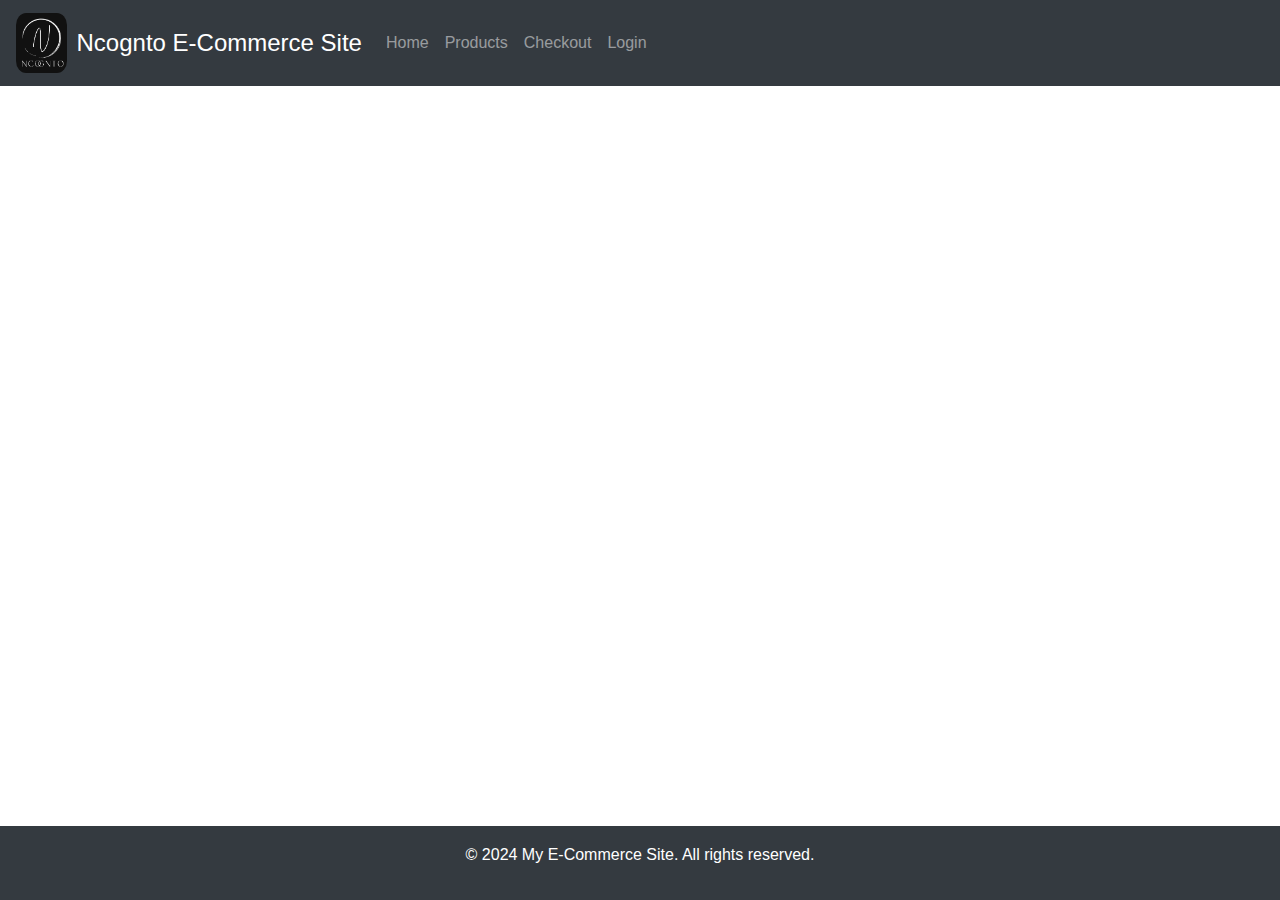
<file: frontend/base.html>
<!DOCTYPE html>
<html lang="en">
<head>
    <meta charset="UTF-8">
    <meta name="viewport" content="width=device-width, initial-scale=1.0">
    <title>Ncognto E-Commerce Site</title>
    <!-- Bootstrap CSS -->
    <link href="https://maxcdn.bootstrapcdn.com/bootstrap/4.5.2/css/bootstrap.min.css" rel="stylesheet">
    <!-- Custom CSS -->
    <link href="assets/css/style.css" rel="stylesheet">
</head>
<body>
    <header>
        <!-- Navbar -->
        <nav class="navbar navbar-expand-lg navbar-dark bg-dark">
            <a class="navbar-brand d-flex align-items-center" href="index.html">
                <img class="ncognto-icon" src="assets/images/Screenshot from 2024-09-13 11-43-40.png" alt="Ncognto Logo">
                Ncognto E-Commerce Site
            </a>
            <button id="logoutButton" class="btn btn-danger d-none">Logout</button>
            <button class="navbar-toggler" type="button" data-toggle="collapse" data-target="#navbarNav" aria-controls="navbarNav" aria-expanded="false" aria-label="Toggle navigation">
                <span class="navbar-toggler-icon"></span>
            </button>
            <div class="collapse navbar-collapse" id="navbarNav">
                <ul class="navbar-nav">
                    <li class="nav-item">
                        <a class="nav-link" href="index.html">Home</a>
                    </li>
                    <li class="nav-item">
                        <a class="nav-link" href="product.html">Products</a>
                    </li>
                    <li class="nav-item">
                        <a class="nav-link" href="checkout.html">Checkout</a>
                    </li>
                    <li class="nav-item">
                        <a class="nav-link" href="login.html">Login</a>
                    </li>
                </ul>
            </div>
        </nav>
    </header>

    <main role="main" class="container mt-4">
        <!-- Main content will be injected here -->
        <div id="content"></div>
    </main>

    <footer class="footer bg-dark text-white text-center py-3">
        <p>&copy; 2024 My E-Commerce Site. All rights reserved.</p>
    </footer>

    <!-- Bootstrap JS and dependencies -->
    <script src="https://code.jquery.com/jquery-3.5.1.slim.min.js"></script>
    <script src="https://cdn.jsdelivr.net/npm/@popperjs/core@2.10.2/dist/umd/popper.min.js"></script>
    <script src="https://maxcdn.bootstrapcdn.com/bootstrap/4.5.2/js/bootstrap.min.js"></script>
    <!-- Custom JS -->
    <script src="assets/js/main.js" defer></script>
    <script>
        document.addEventListener('DOMContentLoaded', () => {
            const logoutButton = document.getElementById('logoutButton');
            const token = localStorage.getItem('token');
            
            if (token) {
                logoutButton.classList.remove('d-none');
                logoutButton.addEventListener('click', () => {
                    localStorage.removeItem('token');
                    window.location.href = 'login.html'; // Redirect to login page after logout
                });
            } else {
                logoutButton.classList.add('d-none');
            }
        });
    </script>
</body>
</html>
</file>
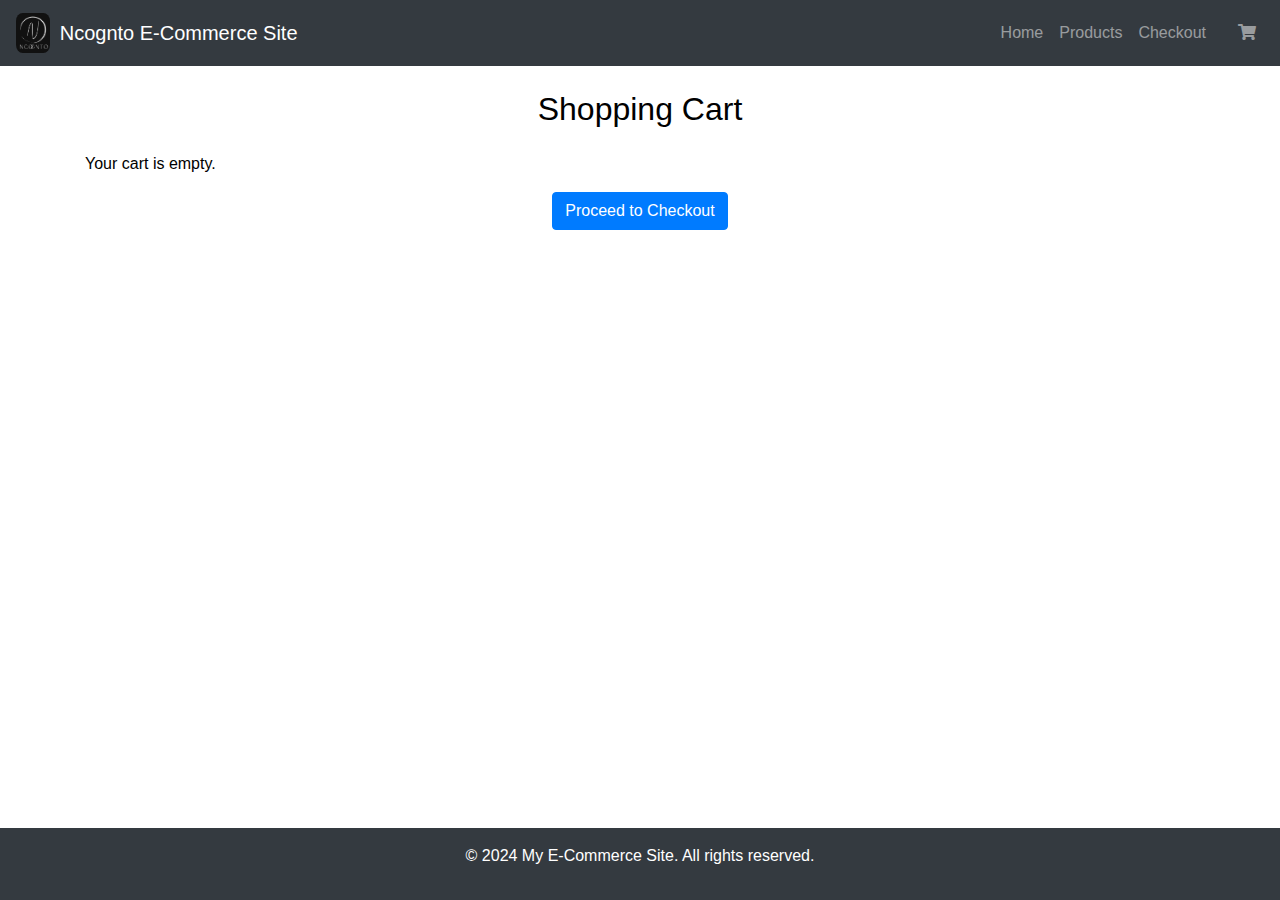
<file: frontend/cart.html>
<!DOCTYPE html>
<html lang="en">
<head>
    <meta charset="UTF-8">
    <meta http-equiv="X-UA-Compatible" content="IE=edge">
    <meta name="viewport" content="width=device-width, initial-scale=1.0">
    <title>Cart - Ncognto E-Commerce Site</title>
    <link href="assets/css/style.css" rel="stylesheet">
    <link href="https://maxcdn.bootstrapcdn.com/bootstrap/4.5.2/css/bootstrap.min.css" rel="stylesheet">
    <!-- Font Awesome -->
    <link href="https://cdnjs.cloudflare.com/ajax/libs/font-awesome/5.15.4/css/all.min.css" rel="stylesheet">
</head>
<body>
    <header>
        <nav class="navbar navbar-expand-lg navbar-dark bg-dark">
            <!-- Logo Section -->
            <a class="navbar-brand d-flex align-items-center" href="index.html">
                <img class="ncognto-icon" src="assets/images/Screenshot from 2024-09-13 11-43-40.png" alt="Ncognto Logo" style="height: 40px; width: auto; margin-right: 10px;">
                Ncognto E-Commerce Site
            </a>
            <button class="navbar-toggler" type="button" data-toggle="collapse" data-target="#navbarNav" aria-controls="navbarNav" aria-expanded="false" aria-label="Toggle navigation">
                <span class="navbar-toggler-icon"></span>
            </button>
            <div class="collapse navbar-collapse" id="navbarNav">
                <div class="d-flex justify-content-end w-100">
                    <ul class="navbar-nav">
                        <li class="nav-item"><a class="nav-link" href="index.html">Home</a></li>
                        <li class="nav-item"><a class="nav-link" href="product.html">Products</a></li>
                        <li class="nav-item"><a class="nav-link" href="checkout.html">Checkout</a></li>
                        <li class="nav-item d-flex align-items-center ml-3">
                            <button id="logoutButton" class="btn btn-danger d-none">Logout</button>
                            <a class="nav-link d-none" href="login.html" id="loginLink">Login</a>
                        </li>
                        <!-- Cart Icon Link -->
                        <li class="nav-item">
                            <a class="nav-link" href="cart.html" aria-label="View Cart">
                                <i class="fas fa-shopping-cart"></i> <!-- Cart icon -->
                            </a>
                        </li>
                    </ul>
                </div>
            </div>
        </nav>
    </header>
    

    <main role="main" class="container mt-4">
        <h2 class="text-center">Shopping Cart</h2>
        <div id="cartItems" class="mt-4"></div>
        <div class="text-center">
           <a href="checkout.html"><button id="checkout-button" class="btn btn-primary">Proceed to Checkout</button></a> 
        </div>
    </main>

    <footer class="footer bg-dark text-white text-center py-3">
        <p>&copy; 2024 My E-Commerce Site. All rights reserved.</p>
    </footer>

    <script src="https://code.jquery.com/jquery-3.5.1.min.js"></script> <!-- Use full version of jQuery -->
    <script src="https://cdn.jsdelivr.net/npm/@popperjs/core@2.10.2/dist/umd/popper.min.js"></script>
    <script src="https://maxcdn.bootstrapcdn.com/bootstrap/4.5.2/js/bootstrap.min.js"></script>
    <script>
        document.addEventListener('DOMContentLoaded', () => {
            const products = {
                1: { image: 'assets/images/artbreeder-image-2024-07-30T06_14_40.558Z.jpeg', title: 'Matte Canvas, Stretched, 0.75"', price: '$27.63' },
                2: { image: 'assets/images/artbreeder-image-2024-07-30T06_15_31.914Z.jpeg', title: 'Matte Canvas, Stretched, 0.75"', price: '$67.92' },
                3: { image: 'assets/images/artbreeder-image-2024-07-30T06_16_14.538Z.jpeg', title: 'Matte Canvas, Stretched, 0.75"', price: '$39.99' },
                4: { image: 'assets/images/artbreeder-image-2024-07-30T06_16_40.888Z.jpeg', title: 'Matte Canvas, Stretched, 0.75"', price: '$208.42' },
                5: { image: 'assets/images/artbreeder-image-2024-07-30T06_17_14.601Z.jpeg', title: 'Matte Canvas, Stretched, 0.75"', price: '$34.82' },
                6: { image: 'assets/images/artbreeder-image-2024-07-30T06_22_12.517Z.jpeg', title: 'Matte Canvas, Stretched, 0.75"', price: '$87.78' },
                7: { image: 'assets/images/artbreeder-image-2024-07-30T06_22_44.382Z.jpeg', title: 'Matte Canvas, Stretched, 0.75"', price: '$87.78' },
                8: { image: 'assets/images/artbreeder-image-2024-07-30T06_23_15.165Z.jpeg', title: 'Matte Canvas, Stretched, 0.75"', price: '$67.92' }
            };

            function imageExists(url, callback) {
                const img = new Image();
                img.onload = () => callback(true);
                img.onerror = () => callback(false);
                img.src = url;
            }

            function displayCart() {
                const cart = JSON.parse(localStorage.getItem('cart')) || {};
                const cartItemsContainer = document.getElementById('cartItems');
                cartItemsContainer.innerHTML = '';

                if (Object.keys(cart).length === 0) {
                    cartItemsContainer.innerHTML = '<p>Your cart is empty.</p>';
                    return;
                }

                // Iterate through the cart items and display each one
                for (let productId in cart) {
                    const item = cart[productId];
                    if (!item) {
                        console.error(`Missing item data for product ID: ${productId}`);
                        continue;
                    }

                    const imageUrl = item.image || products[productId]?.image || 'assets/images/fallback.jpg';
                    const title = item.title || products[productId]?.title || 'Unknown Product';
                    const price = item.price || products[productId]?.price || '$0.00';
                    const quantity = item.quantity || 1;

                    // Create a new cart item element
                    const itemElement = document.createElement('div');
                    itemElement.className = 'cart-item mb-4';

                    imageExists(imageUrl, (exists) => {
                        itemElement.innerHTML = `
                            <div class="row">
                                <div class="col-md-3">
                                    <img src="${exists ? imageUrl : 'assets/images/fallback.jpg'}" class="img-fluid" alt="${title}">
                                </div>
                                <div class="col-md-7">
                                    <h4>${title}</h4>
                                    <p>Price: ${price}</p>
                                    <p>Quantity: ${quantity}</p>
                                </div>
                                <div class="col-md-2 text-right">
                                    <button class="btn btn-danger btn-sm remove-from-cart" data-id="${productId}">
                                        <i class="fas fa-trash"></i>
                                    </button>
                                </div>
                            </div>
                        `;
                        cartItemsContainer.appendChild(itemElement);

                        // Attach the event listener to the remove button after it's added to the DOM
                        itemElement.querySelector('.remove-from-cart').addEventListener('click', () => {
                            removeFromCart(productId);
                        });
                    });
                }
            }

            function removeFromCart(productId) {
                console.log(`Removing product ID: ${productId}`);
                const cart = JSON.parse(localStorage.getItem('cart')) || {};
                if (cart[productId]) {
                    delete cart[productId];
                    localStorage.setItem('cart', JSON.stringify(cart));
                    displayCart(); // Refresh the cart display after removal
                } else {
                    console.warn(`Product ID ${productId} not found in cart.`);
                }
            }

            // Initial call to display the cart
            displayCart();
        });
    </script>
</body>
</html>
</file>
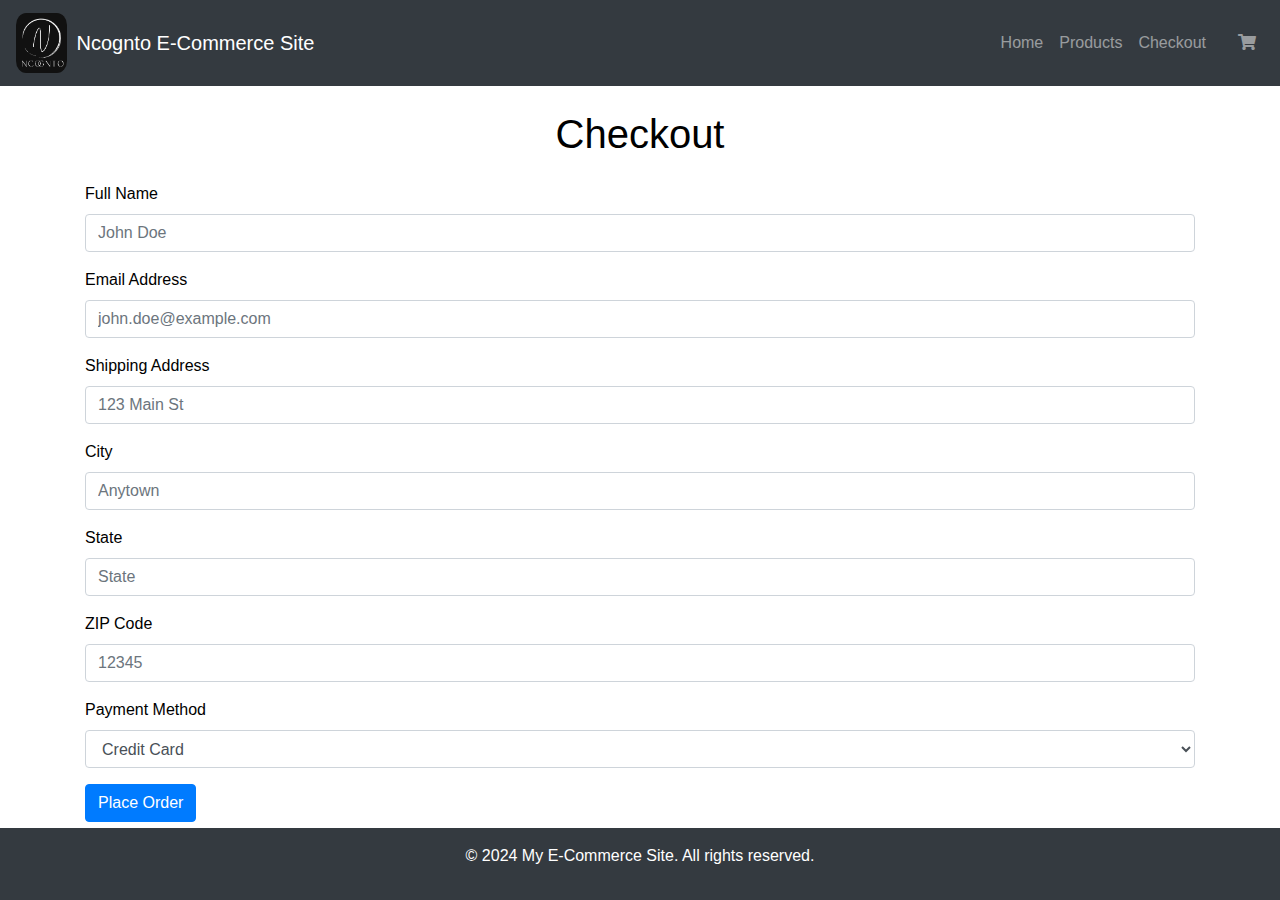
<file: frontend/checkout.html>
<!DOCTYPE html>
<html lang="en">
<head>
    <meta charset="UTF-8">
    <meta name="viewport" content="width=device-width, initial-scale=1.0">
    <title>Checkout - Ncognto E-Commerce Site</title>
    <link href="assets/css/style.css" rel="stylesheet">
    <link href="https://maxcdn.bootstrapcdn.com/bootstrap/4.5.2/css/bootstrap.min.css" rel="stylesheet">
    <link href="https://cdnjs.cloudflare.com/ajax/libs/font-awesome/5.15.4/css/all.min.css" rel="stylesheet">
</head>
<body>
    <header>
        <nav class="navbar navbar-expand-lg navbar-dark bg-dark">
            <!-- Logo Section -->
            <a class="navbar-brand d-flex align-items-center" href="index.html">
                <img class="ncognto-icon" src="assets/images/Screenshot from 2024-09-13 11-43-40.png" alt="Ncognto Logo">
                Ncognto E-Commerce Site
            </a>
            <button class="navbar-toggler" type="button" data-toggle="collapse" data-target="#navbarNav" aria-controls="navbarNav" aria-expanded="false" aria-label="Toggle navigation">
                <span class="navbar-toggler-icon"></span>
            </button>
            <div class="collapse navbar-collapse" id="navbarNav">
                <div class="d-flex justify-content-end w-100">
                    <ul class="navbar-nav">
                        <li class="nav-item"><a class="nav-link" href="index.html">Home</a></li>
                        <li class="nav-item"><a class="nav-link" href="product.html">Products</a></li>
                        <li class="nav-item"><a class="nav-link" href="checkout.html">Checkout</a></li>
                        <li class="nav-item d-flex align-items-center ml-3">
                            <button id="logoutButton" class="btn btn-danger d-none">Logout</button>
                            <a class="nav-link d-none" href="login.html" id="loginLink">Login</a>
                        </li>
                        <!-- Cart Icon Link -->
                        <li class="nav-item">
                            <a class="nav-link" href="cart.html">
                                <i class="fas fa-shopping-cart"></i> <!-- Cart icon -->
                            </a>
                        </li>
                    </ul>
                </div>
            </div>
        </nav>
    </header>

    <main role="main" class="container mt-4">
        <h1 class="text-center">Checkout</h1>
        <form class="mt-4">
            <div class="form-group">
                <label for="name">Full Name</label>
                <input type="text" class="form-control" id="name" placeholder="John Doe" required>
            </div>
            <div class="form-group">
                <label for="email">Email Address</label>
                <input type="email" class="form-control" id="email" placeholder="john.doe@example.com" required>
            </div>
            <div class="form-group">
                <label for="address">Shipping Address</label>
                <input type="text" class="form-control" id="address" placeholder="123 Main St" required>
            </div>
            <div class="form-group">
                <label for="city">City</label>
                <input type="text" class="form-control" id="city" placeholder="Anytown" required>
            </div>
            <div class="form-group">
                <label for="state">State</label>
                <input type="text" class="form-control" id="state" placeholder="State" required>
            </div>
            <div class="form-group">
                <label for="zip">ZIP Code</label>
                <input type="text" class="form-control" id="zip" placeholder="12345" required>
            </div>
            <div class="form-group">
                <label for="payment">Payment Method</label>
                <select class="form-control" id="payment" required>
                    <option>Credit Card</option>
                    <option>PayPal</option>
                    <option>Bank Transfer</option>
                </select>
            </div>
            <button type="submit" class="btn btn-primary">Place Order</button>
        </form>
    </main>

    <footer class="footer bg-dark text-white text-center py-3 mt-auto">
        <p>&copy; 2024 My E-Commerce Site. All rights reserved.</p>
    </footer>

    <script src="https://code.jquery.com/jquery-3.5.1.slim.min.js"></script>
    <script src="https://cdn.jsdelivr.net/npm/@popperjs/core@2.10.2/dist/umd/popper.min.js"></script>
    <script src="https://maxcdn.bootstrapcdn.com/bootstrap/4.5.2/js/bootstrap.min.js"></script>
    <script src="assets/js/main.js"></script>
    <script src="assets/js/auth.js" defer></script>
    <script>
        document.addEventListener('DOMContentLoaded', () => {
            const loginButton = document.getElementById('loginButton');
            const logoutButton = document.getElementById('logoutButton');
            const token = localStorage.getItem('token');
            
            if (token) {
                logoutButton.classList.remove('d-none');
                loginButton.classList.add('d-none');
                logoutButton.addEventListener('click', () => {
                    localStorage.removeItem('token');
                    window.location.href = 'login.html'; // Redirect to login page after logout
                });
            } else {
                logoutButton.classList.add('d-none');
                loginButton.classList.remove('d-none');
            }
        });
    </script>
</body>
</html>
</file>
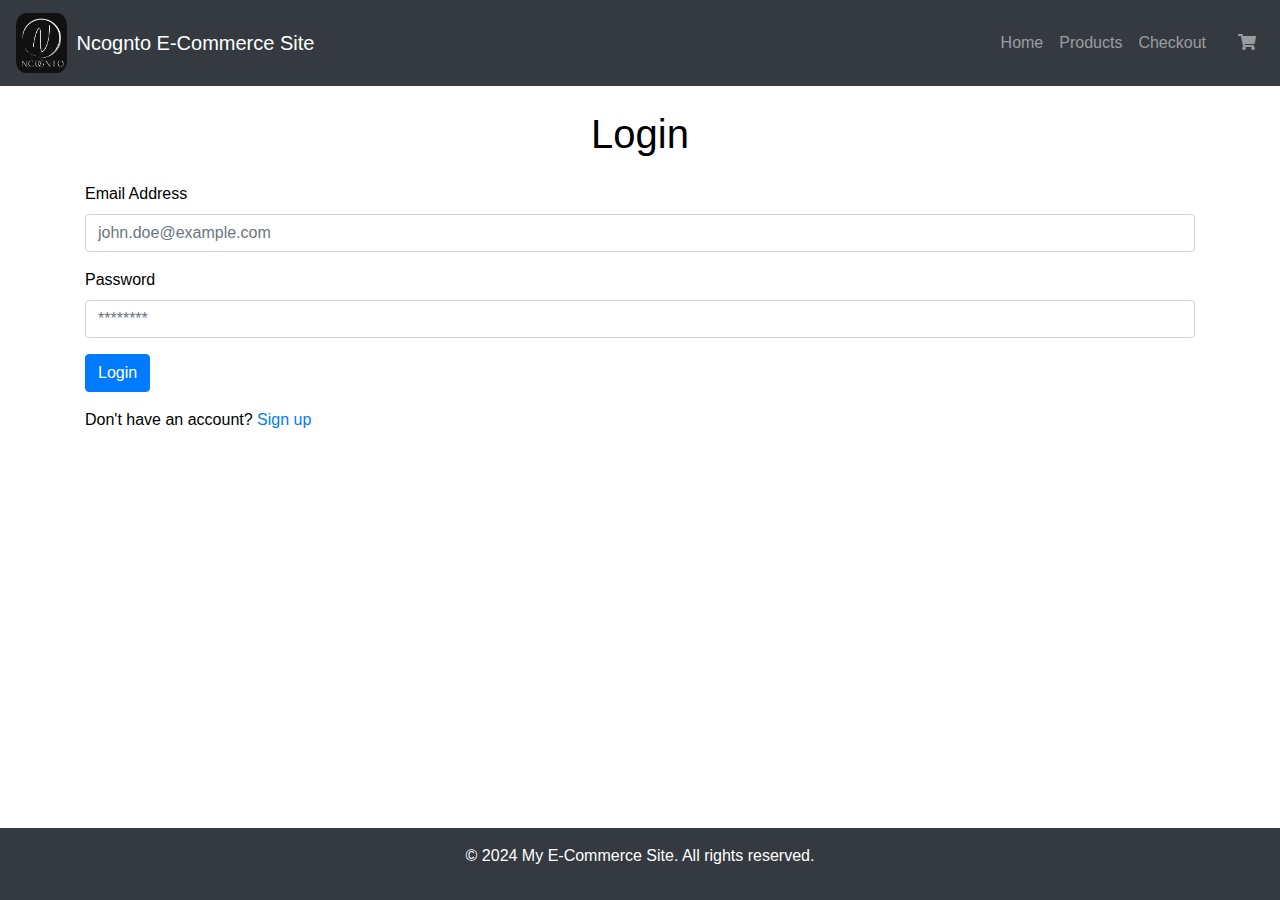
<file: frontend/login.html>
<!DOCTYPE html>
<html lang="en">
<head>
    <meta charset="UTF-8">
    <meta name="viewport" content="width=device-width, initial-scale=1.0">
    <title>Login - Ncognto E-Commerce Site</title>
    <link href="assets/css/style.css" rel="stylesheet">
    <link href="https://maxcdn.bootstrapcdn.com/bootstrap/4.5.2/css/bootstrap.min.css" rel="stylesheet">
    <link href="https://cdnjs.cloudflare.com/ajax/libs/font-awesome/5.15.4/css/all.min.css" rel="stylesheet">
</head>
<body>
    <header>
        <nav class="navbar navbar-expand-lg navbar-dark bg-dark">
           
            <a class="navbar-brand d-flex align-items-center" href="index.html">
                <img class="ncognto-icon" src="assets/images/Screenshot from 2024-09-13 11-43-40.png" alt="Ncognto Logo">
                Ncognto E-Commerce Site
            </a>
            <button class="navbar-toggler" type="button" data-toggle="collapse" data-target="#navbarNav" aria-controls="navbarNav" aria-expanded="false" aria-label="Toggle navigation">
                <span class="navbar-toggler-icon"></span>
            </button>
            <div class="collapse navbar-collapse" id="navbarNav">
                <div class="d-flex justify-content-end w-100">
                    <ul class="navbar-nav">
                        <li class="nav-item"><a class="nav-link" href="index.html">Home</a></li>
                        <li class="nav-item"><a class="nav-link" href="product.html">Products</a></li>
                        <li class="nav-item"><a class="nav-link" href="checkout.html">Checkout</a></li>
                        <li class="nav-item d-flex align-items-center ml-3">
                            <button id="logoutButton" class="btn btn-danger d-none">Logout</button>
                            <a class="nav-link d-none" href="login.html" id="loginLink">Login</a>
                        </li>
                       
                        <li class="nav-item">
                            <a class="nav-link" href="cart.html">
                                <i class="fas fa-shopping-cart"></i> <!-- Cart icon -->
                            </a>
                        </li>
                    </ul>
                </div>
            </div>
        </nav>
    </header>

    <main role="main" class="container mt-4">
        <h1 class="text-center">Login</h1>
        <form class="mt-4">
            <div class="form-group">
                <label for="email">Email Address</label>
                <input type="email" class="form-control" id="email" placeholder="john.doe@example.com" required>
            </div>
            <div class="form-group">
                <label for="password">Password</label>
                <input type="password" class="form-control" id="password" placeholder="********" required>
            </div>
            <button type="submit" class="btn btn-primary">Login</button>
            <p class="mt-3">Don't have an account? <a href="signup.html">Sign up</a></p>
        </form>
    </main>

    <footer class="footer bg-dark text-white text-center py-3 mt-auto">
        <p>&copy; 2024 My E-Commerce Site. All rights reserved.</p>
    </footer>

    <script src="https://code.jquery.com/jquery-3.5.1.slim.min.js"></script>
    <script src="https://cdn.jsdelivr.net/npm/@popperjs/core@2.10.2/dist/umd/popper.min.js"></script>
    <script src="https://maxcdn.bootstrapcdn.com/bootstrap/4.5.2/js/bootstrap.min.js"></script>
    <script src="assets/js/main.js"></script>
    <script src="assets/js/auth.js" defer></script>
    <script>
        document.addEventListener('DOMContentLoaded', () => {
            // Check if the user is already logged in
            const token = localStorage.getItem('token');
            if (token) {
                window.location.href = 'index.html'; // Redirect to homepage if already logged in
            }
        });
    </script>
</body>
</html>
</file>
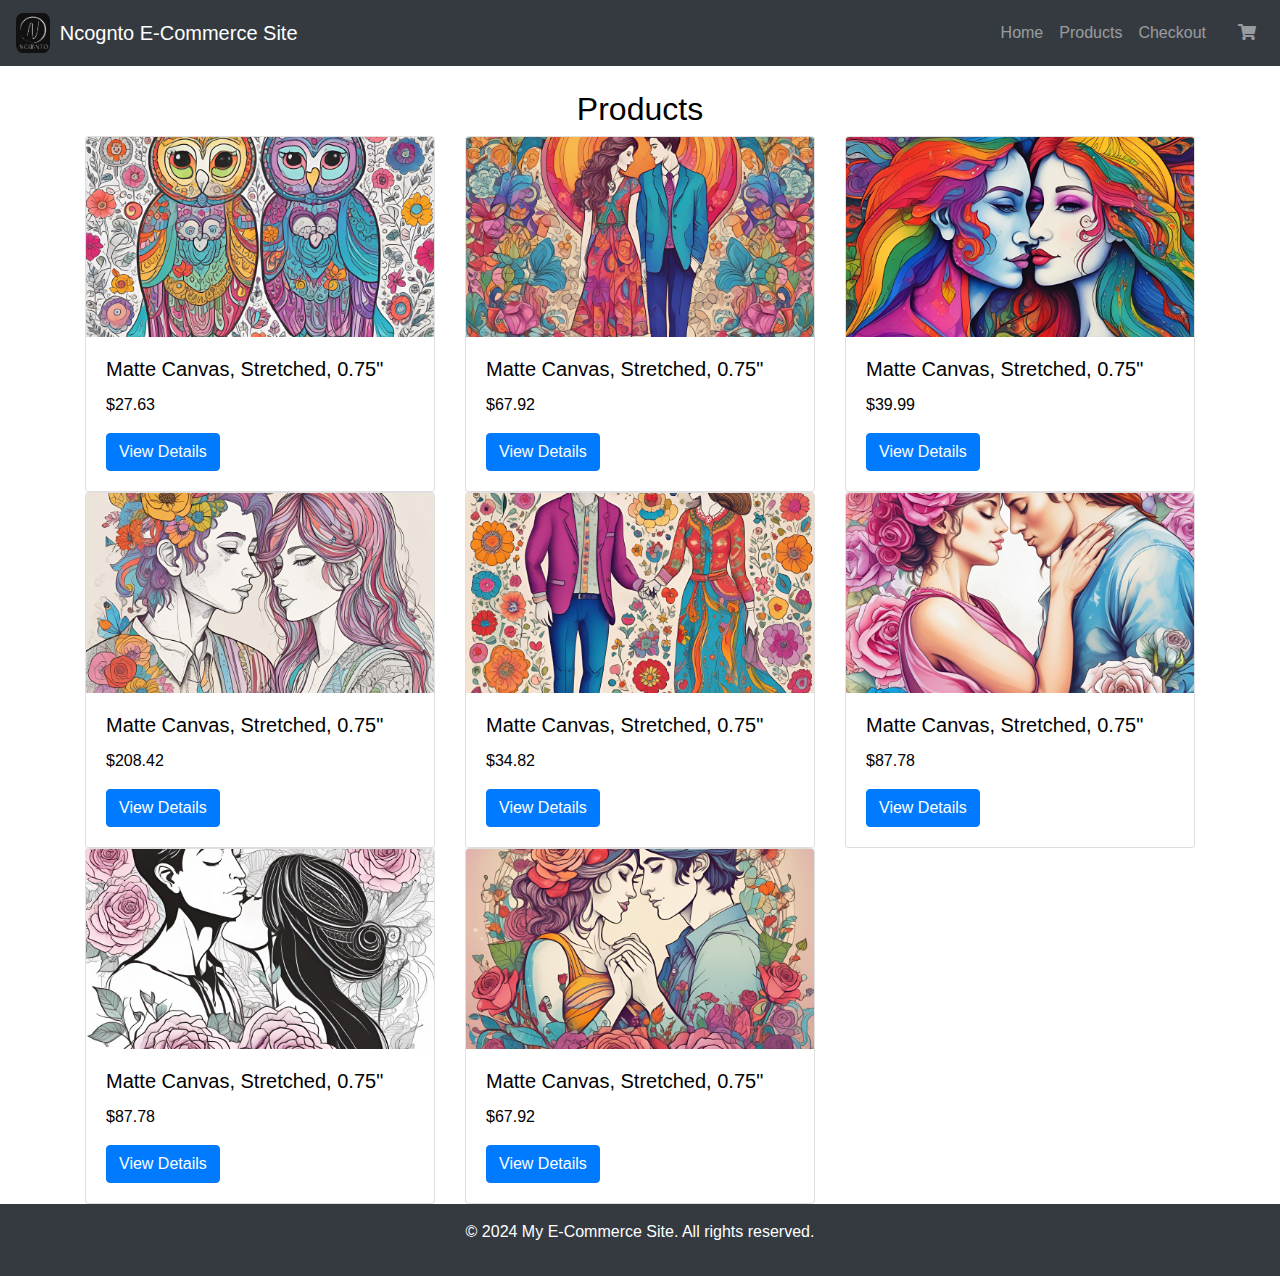
<file: frontend/product.html>
<!DOCTYPE html>
<html lang="en">
<head>
    <meta charset="UTF-8">
    <meta name="viewport" content="width=device-width, initial-scale=1.0">
    <title>Products - Ncognto E-Commerce Site</title>
    <link href="assets/css/style.css" rel="stylesheet">
    <link href="https://maxcdn.bootstrapcdn.com/bootstrap/4.5.2/css/bootstrap.min.css" rel="stylesheet">
    <link href="https://cdnjs.cloudflare.com/ajax/libs/font-awesome/5.15.4/css/all.min.css" rel="stylesheet">
</head>
<body>
    <header>
        <nav class="navbar navbar-expand-lg navbar-dark bg-dark">
            <!-- Logo Section -->
            <a class="navbar-brand d-flex align-items-center" href="index.html">
                <img class="ncognto-icon" src="assets/images/Screenshot from 2024-09-13 11-43-40.png" alt="Ncognto Logo" style="height: 40px; width: auto; margin-right: 10px;">
                Ncognto E-Commerce Site
            </a>
            <button class="navbar-toggler" type="button" data-toggle="collapse" data-target="#navbarNav" aria-controls="navbarNav" aria-expanded="false" aria-label="Toggle navigation">
                <span class="navbar-toggler-icon"></span>
            </button>
            <div class="collapse navbar-collapse" id="navbarNav">
                <div class="d-flex justify-content-end w-100">
                    <ul class="navbar-nav">
                        <li class="nav-item"><a class="nav-link" href="index.html">Home</a></li>
                        <li class="nav-item"><a class="nav-link" href="product.html">Products</a></li>
                        <li class="nav-item"><a class="nav-link" href="checkout.html">Checkout</a></li>
                        <li class="nav-item d-flex align-items-center ml-3">
                            <button id="logoutButton" class="btn btn-danger d-none">Logout</button>
                            <a class="nav-link d-none" href="login.html" id="loginLink">Login</a>
                        </li>
                        <!-- Cart Icon Link -->
                        <li class="nav-item">
                            <a class="nav-link" href="cart.html" aria-label="View Cart">
                                <i class="fas fa-shopping-cart"></i> <!-- Cart icon -->
                            </a>
                        </li>
                    </ul>
                </div>
            </div>
        </nav>
    </header>
    

    <main role="main" class="container mt-4">
        <h2 class="text-center">Products</h2>
        <div class="row">
            <!-- Product Cards -->
            <div class="col-md-4">
                <div class="card">
                    <img src="assets/images/artbreeder-image-2024-07-30T06_14_40.558Z.jpeg" class="card-img-top" alt="Product 1">
                    <div class="card-body">
                        <h5 class="card-title">Matte Canvas, Stretched, 0.75"</h5>
                        <p class="card-text">$27.63</p>
                        <a href="view.html?product=1" class="btn btn-primary">View Details</a>
                    </div>
                </div>
            </div>
            <div class="col-md-4">
                <div class="card">
                    <img src="assets/images/artbreeder-image-2024-07-30T06_15_31.914Z.jpeg" class="card-img-top" alt="Product 2">
                    <div class="card-body">
                        <h5 class="card-title">Matte Canvas, Stretched, 0.75"</h5>
                        <p class="card-text">$67.92</p>
                        <a href="view.html?product=2" class="btn btn-primary">View Details</a>
                    </div>
                </div>
            </div>
            <div class="col-md-4">
                <div class="card">
                    <img src="assets/images/artbreeder-image-2024-07-30T06_16_14.538Z.jpeg" class="card-img-top" alt="Product 3">
                    <div class="card-body">
                        <h5 class="card-title">Matte Canvas, Stretched, 0.75"</h5>
                        <p class="card-text">$39.99</p>
                        <a href="view.html?product=3" class="btn btn-primary">View Details</a>
                    </div>
                </div>
            </div>
            <div class="col-md-4">
                <div class="card">
                    <img src="assets/images/artbreeder-image-2024-07-30T06_16_40.888Z.jpeg" class="card-img-top" alt="Product 4">
                    <div class="card-body">
                        <h5 class="card-title">Matte Canvas, Stretched, 0.75"</h5>
                        <p class="card-text">$208.42</p>
                        <a href="view.html?product=4" class="btn btn-primary">View Details</a>
                    </div>
                </div>
            </div>
            <div class="col-md-4">
                <div class="card">
                    <img src="assets/images/artbreeder-image-2024-07-30T06_17_14.601Z.jpeg" class="card-img-top" alt="Product 5">
                    <div class="card-body">
                        <h5 class="card-title">Matte Canvas, Stretched, 0.75"</h5>
                        <p class="card-text">$34.82</p>
                        <a href="view.html?product=5" class="btn btn-primary">View Details</a>
                    </div>
                </div>
            </div>
            <div class="col-md-4">
                <div class="card">
                    <img src="assets/images/artbreeder-image-2024-07-30T06_22_12.517Z.jpeg" class="card-img-top" alt="Product 6">
                    <div class="card-body">
                        <h5 class="card-title">Matte Canvas, Stretched, 0.75"</h5>
                        <p class="card-text">$87.78</p>
                        <a href="view.html?product=6" class="btn btn-primary">View Details</a>
                    </div>
                </div>
            </div>
            <div class="col-md-4">
                <div class="card">
                    <img src="assets/images/artbreeder-image-2024-07-30T06_22_44.382Z.jpeg" class="card-img-top" alt="Product 7">
                    <div class="card-body">
                        <h5 class="card-title">Matte Canvas, Stretched, 0.75"</h5>
                        <p class="card-text">$87.78</p>
                        <a href="view.html?product=7" class="btn btn-primary">View Details</a>
                    </div>
                </div>
            </div>
            <div class="col-md-4">
                <div class="card">
                    <img src="assets/images/artbreeder-image-2024-07-30T06_23_15.165Z.jpeg" class="card-img-top" alt="Product 8">
                    <div class="card-body">
                        <h5 class="card-title">Matte Canvas, Stretched, 0.75"</h5>
                        <p class="card-text">$67.92</p>
                        <a href="view.html?product=8" class="btn btn-primary">View Details</a>
                    </div>
                </div>
            </div>
        </div>
    </main>

    <footer class="footer bg-dark text-white text-center py-3">
        <p>&copy; 2024 My E-Commerce Site. All rights reserved.</p>
    </footer>

    <script src="https://code.jquery.com/jquery-3.5.1.slim.min.js"></script>
    <script src="https://cdn.jsdelivr.net/npm/@popperjs/core@2.10.2/dist/umd/popper.min.js"></script>
    <script src="https://maxcdn.bootstrapcdn.com/bootstrap/4.5.2/js/bootstrap.min.js"></script>
    <script src="assets/js/main.js"></script>
    <script src="assets/js/auth.js" defer></script>
    <script>
        document.addEventListener('DOMContentLoaded', () => {
            const loginButton = document.getElementById('loginButton');
            const logoutButton = document.getElementById('logoutButton');
            const token = localStorage.getItem('token');
            
            if (token) {
                logoutButton.classList.remove('d-none');
                loginButton.classList.add('d-none');
                logoutButton.addEventListener('click', () => {
                    localStorage.removeItem('token');
                    window.location.href = 'login.html'; // Redirect to login page after logout
                });
            } else {
                logoutButton.classList.add('d-none');
                loginButton.classList.remove('d-none');
            }
        });
    </script>
</body>
</html>
</file>
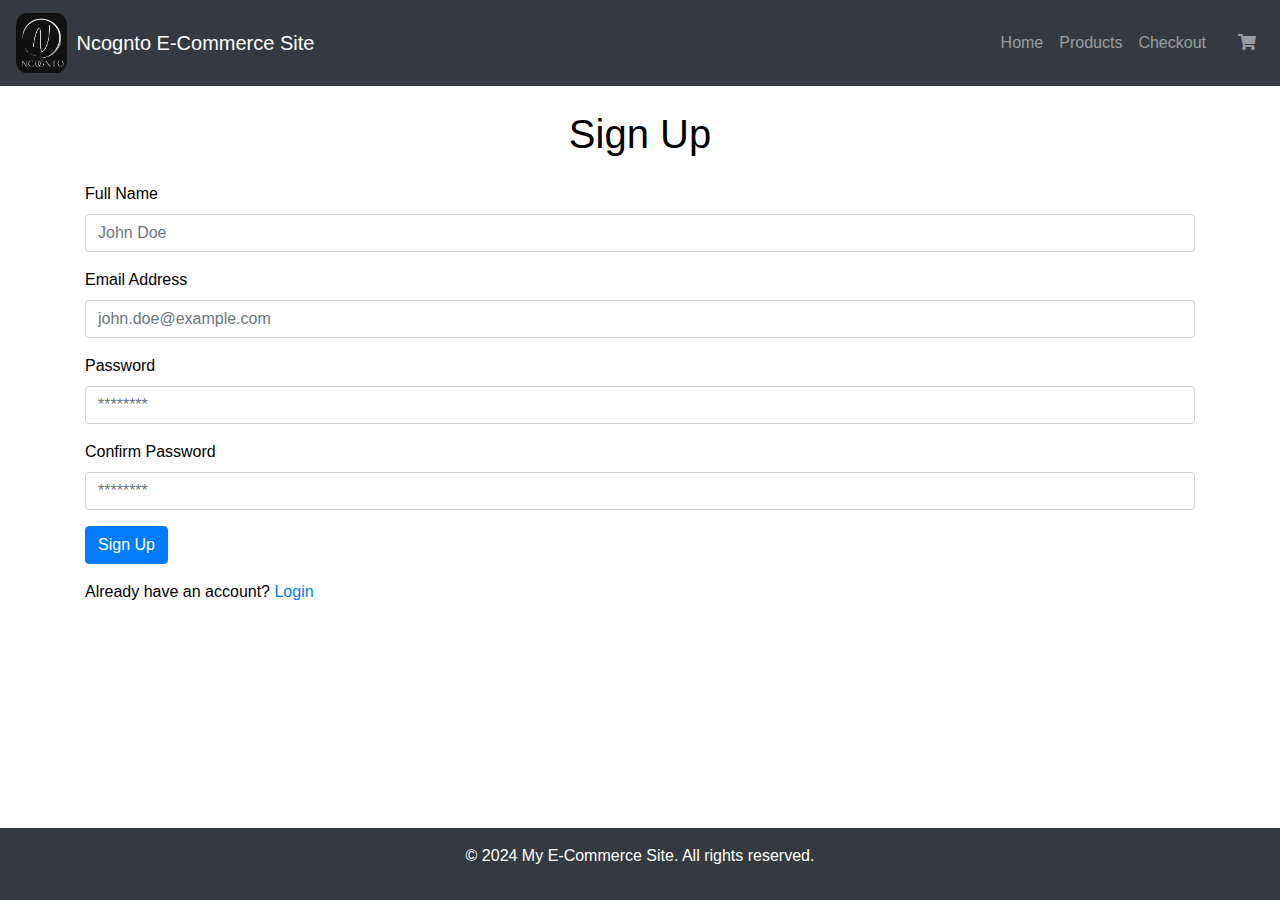
<file: frontend/signup.html>
<!DOCTYPE html>
<html lang="en">
<head>
    <meta charset="UTF-8">
    <meta name="viewport" content="width=device-width, initial-scale=1.0">
    <title>Sign Up - Ncognto E-Commerce Site</title>
    <link href="assets/css/style.css" rel="stylesheet">
    <link href="https://maxcdn.bootstrapcdn.com/bootstrap/4.5.2/css/bootstrap.min.css" rel="stylesheet">
    <link href="https://cdnjs.cloudflare.com/ajax/libs/font-awesome/5.15.4/css/all.min.css" rel="stylesheet">
</head>
<body>
    <header>
        <nav class="navbar navbar-expand-lg navbar-dark bg-dark">
            <!-- Logo Section -->
            <a class="navbar-brand d-flex align-items-center" href="index.html">
                <img class="ncognto-icon" src="assets/images/Screenshot from 2024-09-13 11-43-40.png" alt="Ncognto Logo">
                Ncognto E-Commerce Site
            </a>
            <button class="navbar-toggler" type="button" data-toggle="collapse" data-target="#navbarNav" aria-controls="navbarNav" aria-expanded="false" aria-label="Toggle navigation">
                <span class="navbar-toggler-icon"></span>
            </button>
            <div class="collapse navbar-collapse" id="navbarNav">
                <div class="d-flex justify-content-end w-100">
                    <ul class="navbar-nav">
                        <li class="nav-item"><a class="nav-link" href="index.html">Home</a></li>
                        <li class="nav-item"><a class="nav-link" href="product.html">Products</a></li>
                        <li class="nav-item"><a class="nav-link" href="checkout.html">Checkout</a></li>
                        <li class="nav-item d-flex align-items-center ml-3">
                            <button id="logoutButton" class="btn btn-danger d-none">Logout</button>
                            <a class="nav-link d-none" href="login.html" id="loginLink">Login</a>
                        </li>
                        <!-- Cart Icon Link -->
                        <li class="nav-item">
                            <a class="nav-link" href="cart.html">
                                <i class="fas fa-shopping-cart"></i> <!-- Cart icon -->
                            </a>
                        </li>
                    </ul>
                </div>
            </div>
        </nav>
    </header>

    <main role="main" class="container mt-4">
        <h1 class="text-center">Sign Up</h1>
        <form class="mt-4" id="signupForm">
            <div class="form-group">
                <label for="name">Full Name</label>
                <input type="text" class="form-control" id="name" placeholder="John Doe" required>
            </div>
            <div class="form-group">
                <label for="email">Email Address</label>
                <input type="email" class="form-control" id="email" placeholder="john.doe@example.com" required>
            </div>
            <div class="form-group">
                <label for="password">Password</label>
                <input type="password" class="form-control" id="password" placeholder="********" required>
            </div>
            <div class="form-group">
                <label for="confirmPassword">Confirm Password</label>
                <input type="password" class="form-control" id="confirmPassword" placeholder="********" required>
            </div>
            <button type="submit" class="btn btn-primary">Sign Up</button>
            <p class="mt-3">Already have an account? <a href="login.html">Login</a></p>
        </form>
    </main>

    <footer class="footer bg-dark text-white text-center py-3 mt-auto">
        <p>&copy; 2024 My E-Commerce Site. All rights reserved.</p>
    </footer>

    <script src="https://code.jquery.com/jquery-3.5.1.slim.min.js"></script>
    <script src="https://cdn.jsdelivr.net/npm/@popperjs/core@2.10.2/dist/umd/popper.min.js"></script>
    <script src="https://maxcdn.bootstrapcdn.com/bootstrap/4.5.2/js/bootstrap.min.js"></script>
    <script src="assets/js/main.js"></script>
    <script>
        document.addEventListener('DOMContentLoaded', () => {
            // Check if the user is already logged in
            const token = localStorage.getItem('token');
            if (token) {
                window.location.href = 'index.html'; // Redirect to homepage if already logged in
            }
        });
    </script>
</body>
</html>
</file>
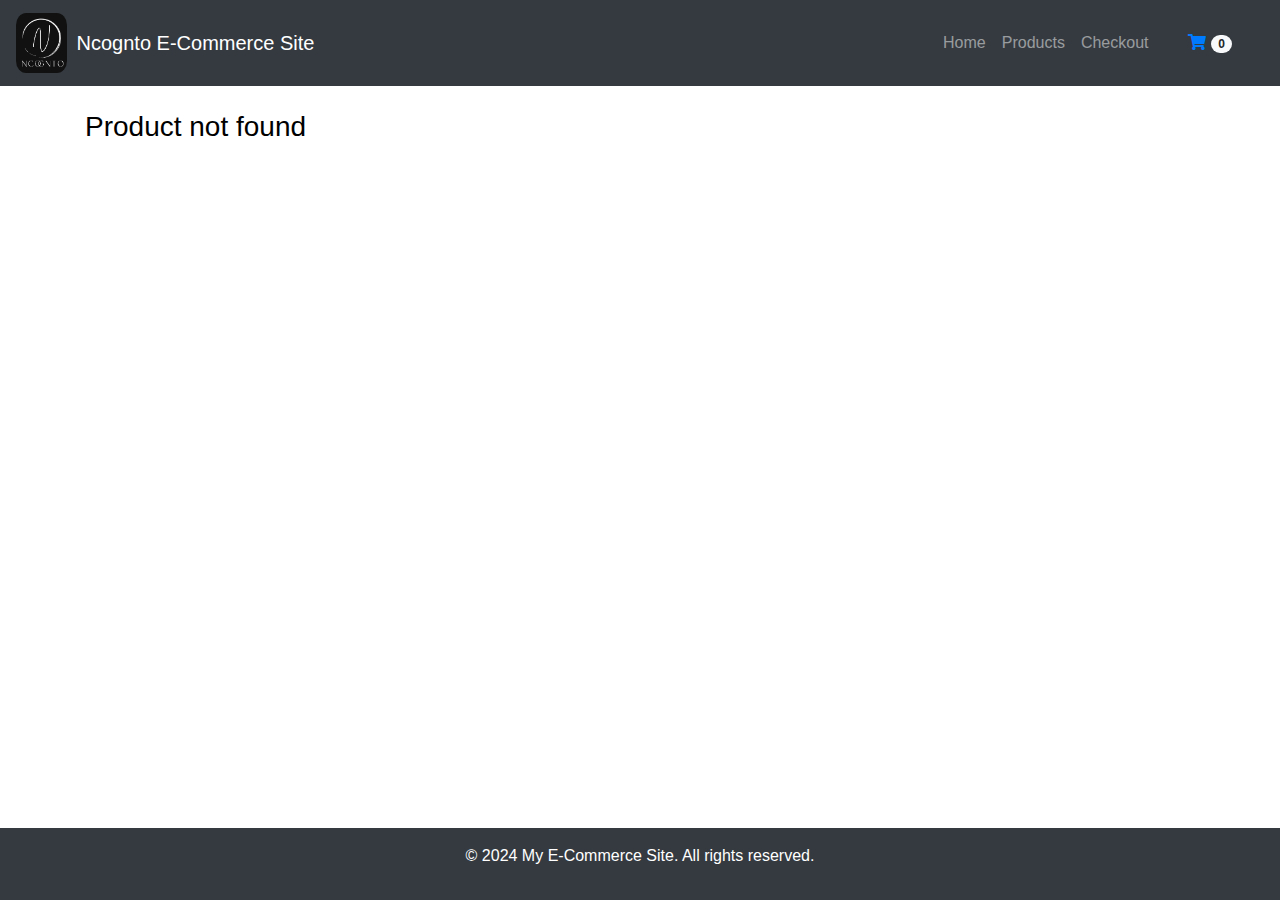
<file: frontend/view.html>
<!DOCTYPE html>
<html lang="en">
<head>
    <link rel="stylesheet" href="https://cdnjs.cloudflare.com/ajax/libs/font-awesome/6.0.0/css/all.min.css">
    <meta charset="UTF-8">
    <meta name="viewport" content="width=device-width, initial-scale=1.0">
    <title>Product Details - Ncognto E-Commerce Site</title>
    <link href="assets/css/style.css" rel="stylesheet">
    <link href="https://maxcdn.bootstrapcdn.com/bootstrap/4.5.2/css/bootstrap.min.css" rel="stylesheet">
    <link href="https://cdnjs.cloudflare.com/ajax/libs/font-awesome/5.15.4/css/all.min.css" rel="stylesheet">
</head>
<body>
    <header>
        <!-- Navbar -->
        <nav class="navbar navbar-expand-lg navbar-dark bg-dark">
            <a class="navbar-brand d-flex align-items-center" href="index.html">
                <img class="ncognto-icon" src="assets/images/Screenshot from 2024-09-13 11-43-40.png" alt="Ncognto Logo">
                Ncognto E-Commerce Site
            </a>
            <button class="navbar-toggler" type="button" data-toggle="collapse" data-target="#navbarNav" aria-controls="navbarNav" aria-expanded="false" aria-label="Toggle navigation">
                <span class="navbar-toggler-icon"></span>
            </button>
            <div class="collapse navbar-collapse" id="navbarNav">
                <div class="d-flex justify-content-end w-100">
                    <ul class="navbar-nav">
                        <li class="nav-item"><a class="nav-link" href="index.html">Home</a></li>
                        <li class="nav-item"><a class="nav-link" href="product.html">Products</a></li>
                        <li class="nav-item"><a class="nav-link" href="checkout.html">Checkout</a></li>
                    </ul>
                    <div class="d-flex align-items-center ml-3">
                        <a href="cart.html" class="nav-link">
                            <i class="fa fa-shopping-cart"></i>
                            <span id="cartCount" class="badge badge-pill badge-light">0</span>
                        </a>
                    </div>
                    <div class="d-flex align-items-center ml-3">
                        <button id="logoutButton" class="btn btn-danger d-none">Logout</button>
                        <a class="nav-link d-none" href="login.html" id="loginLink">Login</a>
                    </div>
                </div>
            </div>
        </nav>
    </header>

    <main role="main" class="container mt-4">
        <h2 class="text-center">Product Details</h2>
        <div class="row">
            <div class="col-md-6">
                <img id="productImage" src="" class="img-fluid" alt="Product Image">
            </div>
            <div class="col-md-6">
                <h3 id="productTitle"></h3>
                <p class="lead" id="productPrice"></p>
                <p id="productDescription"></p>
                <a href="cart.html"> <button id="addToCartButton" class="btn btn-primary">Add to Cart</button></a>
                <a href="product.html" class="btn btn-secondary">Back to Products</a>
                <a href="https://ncgntco.printify.me/products" target="_blank" class="purchase-button_bouncy">Purchase Now</a>
            </div>
        </div>
    </main>

    <footer class="footer bg-dark text-white text-center py-3">
        <p>&copy; 2024 My E-Commerce Site. All rights reserved.</p>
    </footer>

    <script src="https://code.jquery.com/jquery-3.5.1.slim.min.js"></script>
    <script src="https://cdn.jsdelivr.net/npm/@popperjs/core@2.10.2/dist/umd/popper.min.js"></script>
    <script src="https://maxcdn.bootstrapcdn.com/bootstrap/4.5.2/js/bootstrap.min.js"></script>
    <script>
    document.addEventListener('DOMContentLoaded', () => {
        const urlParams = new URLSearchParams(window.location.search);
        const productId = urlParams.get('product');

        // Product database
        const products = {
    1: {
        image: 'assets/images/artbreeder-image-2024-07-30T06_14_40.558Z.jpeg',
        title: 'Matte Canvas, Stretched, 0.75"',
        price: '$27.63',
        description: "Place your custom artwork, photos, or creative projects on a canvas you'll be proud to use. Each matte canvas comes with back hanging already included for convenient placement. The frame is made with profile radial pine that is ethically sourced from renewable forests. Made with highly durable cotton and polyester canvas composite (9.82 oz/yd² (333 g/m²)) with a special proprietary coating for vibrant prints that last. This canvas is an eco-friendly option as the frame is made with radiata pine responsibly sourced from renewable forests. Hang the frame with confidence as the soft rubber dots in the back corners of the frame provide ample support and a stable result. Please note: Due to the production process of the canvases, please allow for slight size deviations with a tolerance +/- 1/8\" (3.2mm)."
    },
    2: {
        image: 'assets/images/artbreeder-image-2024-07-30T06_15_31.914Z.jpeg',
        title: 'Matte Canvas, Stretched, 0.75"',
        price: '$67.92',
        description: "Place your custom artwork, photos, or creative projects on a canvas you'll be proud to use. Each matte canvas comes with back hanging already included for convenient placement. The frame is made with profile radial pine that is ethically sourced from renewable forests. Made with highly durable cotton and polyester canvas composite (9.82 oz/yd² (333 g/m²)) with a special proprietary coating for vibrant prints that last. This canvas is an eco-friendly option as the frame is made with radiata pine responsibly sourced from renewable forests. Hang the frame with confidence as the soft rubber dots in the back corners of the frame provide ample support and a stable result. Please note: Due to the production process of the canvases, please allow for slight size deviations with a tolerance +/- 1/8\" (3.2mm)."
    },
    3: {
        image: 'assets/images/artbreeder-image-2024-07-30T06_16_14.538Z.jpeg',
        title: 'Matte Canvas, Stretched, 0.75"',
        price: '$39.99',
        description: "Place your custom artwork, photos, or creative projects on a canvas you'll be proud to use. Each matte canvas comes with back hanging already included for convenient placement. The frame is made with profile radial pine that is ethically sourced from renewable forests. Made with highly durable cotton and polyester canvas composite (9.82 oz/yd² (333 g/m²)) with a special proprietary coating for vibrant prints that last. This canvas is an eco-friendly option as the frame is made with radiata pine responsibly sourced from renewable forests. Hang the frame with confidence as the soft rubber dots in the back corners of the frame provide ample support and a stable result. Please note: Due to the production process of the canvases, please allow for slight size deviations with a tolerance +/- 1/8\" (3.2mm)."
    },
    4: {
        image: 'assets/images/artbreeder-image-2024-07-30T06_16_40.888Z.jpeg',
        title: 'Matte Canvas, Stretched, 0.75"',
        price: '$208.42',
        description: "Place your custom artwork, photos, or creative projects on a canvas you'll be proud to use. Each matte canvas comes with back hanging already included for convenient placement. The frame is made with profile radial pine that is ethically sourced from renewable forests. Made with highly durable cotton and polyester canvas composite (9.82 oz/yd² (333 g/m²)) with a special proprietary coating for vibrant prints that last. This canvas is an eco-friendly option as the frame is made with radiata pine responsibly sourced from renewable forests. Hang the frame with confidence as the soft rubber dots in the back corners of the frame provide ample support and a stable result. Please note: Due to the production process of the canvases, please allow for slight size deviations with a tolerance +/- 1/8\" (3.2mm)."
        
    
    },
    5: {
        image: 'assets/images/artbreeder-image-2024-07-30T06_17_14.601Z.jpeg',
        title: 'Matte Canvas, Stretched, 0.75"',
        price: '$34.82',
        description: "Place your custom artwork, photos, or creative projects on a canvas you'll be proud to use. Each matte canvas comes with back hanging already included for convenient placement. The frame is made with profile radial pine that is ethically sourced from renewable forests. Made with highly durable cotton and polyester canvas composite (9.82 oz/yd² (333 g/m²)) with a special proprietary coating for vibrant prints that last. This canvas is an eco-friendly option as the frame is made with radiata pine responsibly sourced from renewable forests. Hang the frame with confidence as the soft rubber dots in the back corners of the frame provide ample support and a stable result. Please note: Due to the production process of the canvases, please allow for slight size deviations with a tolerance +/- 1/8\" (3.2mm)."
    },
    6: {
        image: 'assets/images/artbreeder-image-2024-07-30T06_22_12.517Z.jpeg',
        title: 'Matte Canvas, Stretched, 0.75"',
        price: '$87.78',
        description: "Place your custom artwork, photos, or creative projects on a canvas you'll be proud to use. Each matte canvas comes with back hanging already included for convenient placement. The frame is made with profile radial pine that is ethically sourced from renewable forests. Made with highly durable cotton and polyester canvas composite (9.82 oz/yd² (333 g/m²)) with a special proprietary coating for vibrant prints that last. This canvas is an eco-friendly option as the frame is made with radiata pine responsibly sourced from renewable forests. Hang the frame with confidence as the soft rubber dots in the back corners of the frame provide ample support and a stable result. Please note: Due to the production process of the canvases, please allow for slight size deviations with a tolerance +/- 1/8\" (3.2mm)."
    },
    7: {
        image: 'assets/images/artbreeder-image-2024-07-30T06_22_44.382Z.jpeg',
        title: 'Matte Canvas, Stretched, 0.75"',
        price: '$87.78',
        description: "Place your custom artwork, photos, or creative projects on a canvas you'll be proud to use. Each matte canvas comes with back hanging already included for convenient placement. The frame is made with profile radial pine that is ethically sourced from renewable forests. Made with highly durable cotton and polyester canvas composite (9.82 oz/yd² (333 g/m²)) with a special proprietary coating for vibrant prints that last. This canvas is an eco-friendly option as the frame is made with radiata pine responsibly sourced from renewable forests. Hang the frame with confidence as the soft rubber dots in the back corners of the frame provide ample support and a stable result. Please note: Due to the production process of the canvases, please allow for slight size deviations with a tolerance +/- 1/8\" (3.2mm)."
    },
    8: {
        image: 'assets/images/artbreeder-image-2024-07-30T06_23_15.165Z.jpeg',
        title: 'Matte Canvas, Stretched, 0.75"',
        price: '$67.92',
        description: "Place your custom artwork, photos, or creative projects on a canvas you'll be proud to use. Each matte canvas comes with back hanging already included for convenient placement. The frame is made with profile radial pine that is ethically sourced from renewable forests. Made with highly durable cotton and polyester canvas composite (9.82 oz/yd² (333 g/m²)) with a special proprietary coating for vibrant prints that last. This canvas is an eco-friendly option as the frame is made with radiata pine responsibly sourced from renewable forests. Hang the frame with confidence as the soft rubber dots in the back corners of the frame provide ample support and a stable result. Please note: Due to the production process of the canvases, please allow for slight size deviations with a tolerance +/- 1/8\" (3.2mm)."
    }
};
        const product = products[productId];

        if (product) {
            document.querySelector('#productImage').src = product.image;
            document.querySelector('#productTitle').textContent = product.title;
            document.querySelector('#productPrice').textContent = product.price;
            document.querySelector('#productDescription').textContent = product.description;
        } else {
            document.querySelector('main').innerHTML = '<h3>Product not found</h3>';
        }
         
    document.getElementById('addToCartButton').addEventListener('click', () => {
    let cart = JSON.parse(localStorage.getItem('cart')) || {};
    if (!cart[productId]) {
        cart[productId] = { ...products[productId], quantity: 1 };
    } else {
        cart[productId].quantity += 1;
    }
    localStorage.setItem('cart', JSON.stringify(cart));
    alert(`${products[productId].title} added to cart.`);
});


    // Update cart count
    function updateCartCount() {
        const cart = JSON.parse(localStorage.getItem('cart')) || [];
        document.getElementById('cartCount').textContent = cart.length;
        console.log('Cart Count Updated:', cart.length);
    }

    updateCartCount();
});
    </script>
    <script src="assets/js/auth.js" defer></script> 
</body>
</html>
</file>
<file: frontend/assets/css/style.css>
html, body {
    font-family: Arial, sans-serif;
    margin: 0;
    height: 100%;
}

body {
    display: flex;
    flex-direction: column;
    line-height: 1.6;
}

footer{
    flex: -1;
    position:relative;
}
.container{
    color:black;
}

header {
    background: #c4b2b2;
    color: #fff;
}
main{
    flex: -1 ;
}

.hero {
    background: url('../images/hero-bg.jpg') no-repeat center center;
    background-size: cover;
    color: #fff;
    padding: 60px 0; /* Adjust as needed */
    display: flex;
    flex-direction: column;
    align-items: center;
    text-align: center;
}

.hero .container {
    display: flex;
    flex-direction: column;
    align-items: center;
}

.hero h1 {
    margin-bottom: 20px;
}

.hero .btn-primary {
    margin-top: 30px; /* Adjust this value to control the space above the button */
    padding: 10px 20px;
    font-size: 1.25rem;
    border-radius: 5px;
}

.featured-products {
    padding: 40px 0; /* Adjust as needed */
}

.footer {
    background-color: #d5c6c6;
    color: #fff;
    padding: 20px 0;
    margin-top: auto;
}

.card-img-top {
    height: 200px;
    object-fit: cover;
}

.login-form, .product-list, .checkout-form {
    padding: 20px;
}

.navbar-brand {
    font-size: 1.5rem;
}

.featured-products .card {
    border: none;
    border-radius: 10px;
    box-shadow: 0 4px 8px rgba(0,0,0,0.1);
}

.featured-products .card img {
    border-bottom: 1px solid #ddd;
}

.form-control {
    border-radius: 5px;
}

.btn-primary {
    background-color: #007bff;
    border-color: #007bff;
}

.btn-primary:hover {
    background-color: #0056b3;
    border-color: #004085;
}

.card-body {
    padding: 1.25rem;
}
#logoutButton {
    background-color: transparent; /* Remove the background color */
    border: none; /* Remove any border */
    color: #fff; /* Optional: Adjust text color if needed */
}

#logoutButton:hover {
    background-color: rgba(255, 255, 255, 0.1); /* Optional: Add a subtle hover effect */
}



/* Styling for the button */
a.purchase-button_bouncy {
    display: inline-block;
    padding: 0.3em 1.2em;
    margin: 0 0.3em 0.3em 0;
    border-radius: 2em;
    box-sizing: border-box;
    text-decoration: none;
    font-family: 'Roboto', sans-serif;
    font-weight: 300;
    color: #FFFFFF;
    background-color: #4eb5f1;
    text-align: center;
    transition: all 0.2s;
    animation: bouncy 3s infinite linear;
    position: relative;
}

/* Hover effect */
a.purchase-button_bouncy:hover {
    background-color: #4095c6;
}

/* Media query for smaller screens */
@media all and (max-width: 30em) {
    a.purchase-button_bouncy {
        display: block;
        margin: 0.2em auto;
    }
}

/* Bouncy animation keyframes */
@keyframes bouncy {
    0% { top: 0em; }
    40% { top: 0em; }
    43% { top: -0.9em; }
    46% { top: 0em; }
    48% { top: -0.4em; }
    50% { top: 0em; }
    100% { top: 0em; }
}

.ncognto-icon{
    height: 60px;
    width: auto; 
    margin-right: 10px;
    border-radius: 20%;
}
</file>
